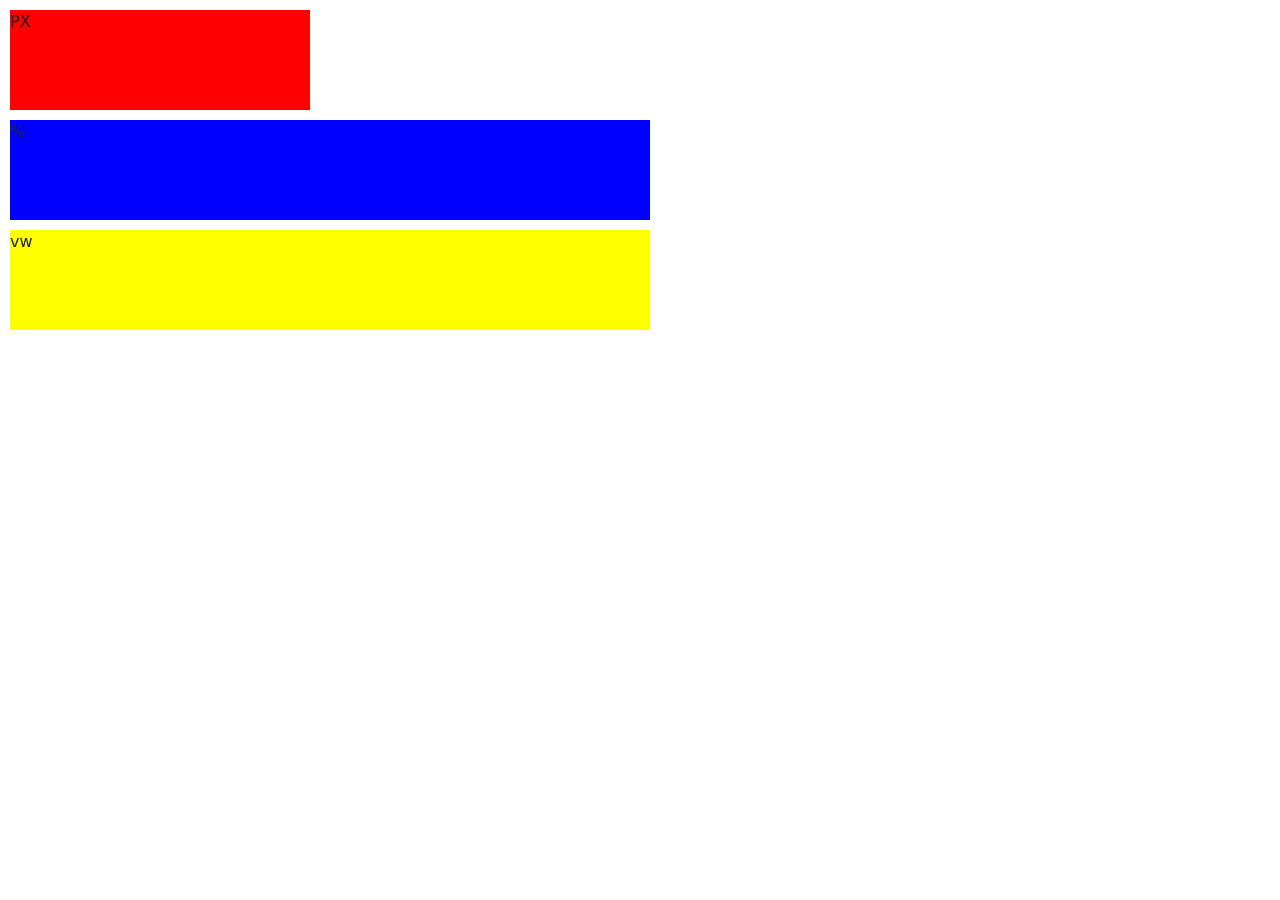
<file: Level-1/Exercice-2/index.html>
<!doctype html>
<html lang="en" data-bs-theme="light">
    <head>
        <title>Title</title>
        <!-- Required meta tags -->
        <meta charset="utf-8" />
        <meta name="viewport" content="width=device-width, initial-scale=1" />

        <!-- Bootstrap CSS v5.3.8 -->
        <link
            href="https://cdn.jsdelivr.net/npm/bootstrap@5.3.8/dist/css/bootstrap.min.css"
            rel="stylesheet"
            integrity="sha384-sRIl4kxILFvY47J16cr9ZwB07vP4J8+LH7qKQnuqkuIAvNWLzeN8tE5YBujZqJLB"
            crossorigin="anonymous"
        />
        <link rel="stylesheet" href="style.css">
    </head>

    <body>
        <header>
            <!-- place navbar here -->
        </header>
        <main>
            <div class="box box1">PX</div>
            <div class="box box2">%</div>
            <div class="box box3">vw</div>
        </main>
        <footer>
            <!-- place footer here -->
        </footer>
        <!-- Bootstrap JavaScript Bundle (includes Popper) -->
        <script
            src="https://cdn.jsdelivr.net/npm/bootstrap@5.3.8/dist/js/bootstrap.bundle.min.js"
            integrity="sha384-FKyoEForCGlyvwx9Hj09JcYn3nv7wiPVlz7YYwJrWVcXK/BmnVDxM+D2scQbITxI"
            crossorigin="anonymous"
        ></script>
    </body>
</html>
</file>
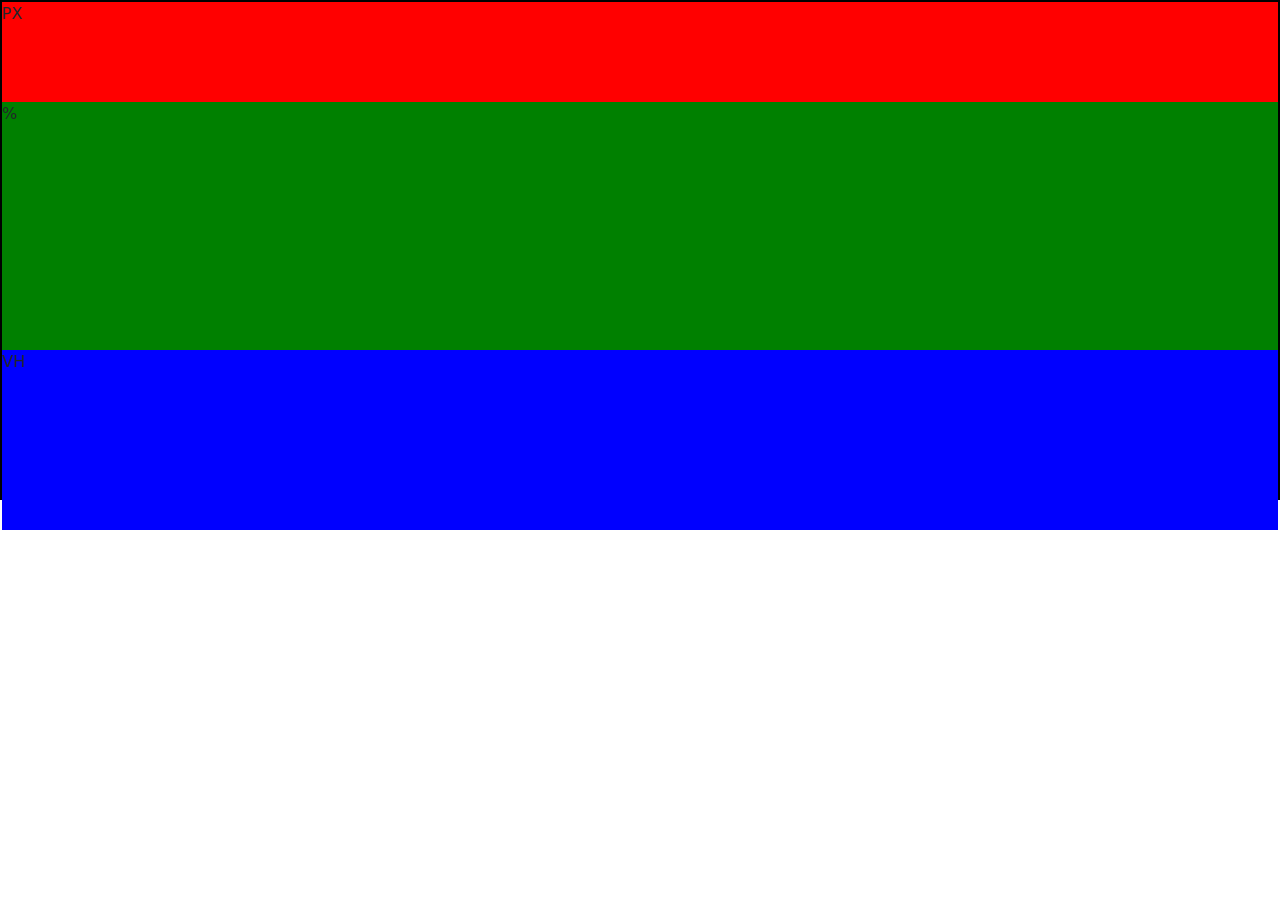
<file: Level-1/Exercice-3/index.html>
<!doctype html>
<html lang="en" data-bs-theme="light">
    <head>
        <title>Title</title>
        <!-- Required meta tags -->
        <meta charset="utf-8" />
        <meta name="viewport" content="width=device-width, initial-scale=1" />

        <!-- Bootstrap CSS v5.3.8 -->
        <link
            href="https://cdn.jsdelivr.net/npm/bootstrap@5.3.8/dist/css/bootstrap.min.css"
            rel="stylesheet"
            integrity="sha384-sRIl4kxILFvY47J16cr9ZwB07vP4J8+LH7qKQnuqkuIAvNWLzeN8tE5YBujZqJLB"
            crossorigin="anonymous"
        />
        <link rel="stylesheet" href="style.css">
    </head>

    <body>
        <header>
            <!-- place navbar here -->
        </header>
        <main></main>
        <footer>
            <div class="father">
                <div class="son1">PX</div>
                <div class="son2">%</div>
                <div class="son3">VH</div>
            </div>
        </footer>
        <!-- Bootstrap JavaScript Bundle (includes Popper) -->
        <script
            src="https://cdn.jsdelivr.net/npm/bootstrap@5.3.8/dist/js/bootstrap.bundle.min.js"
            integrity="sha384-FKyoEForCGlyvwx9Hj09JcYn3nv7wiPVlz7YYwJrWVcXK/BmnVDxM+D2scQbITxI"
            crossorigin="anonymous"
        ></script>
    </body>
</html>
</file>
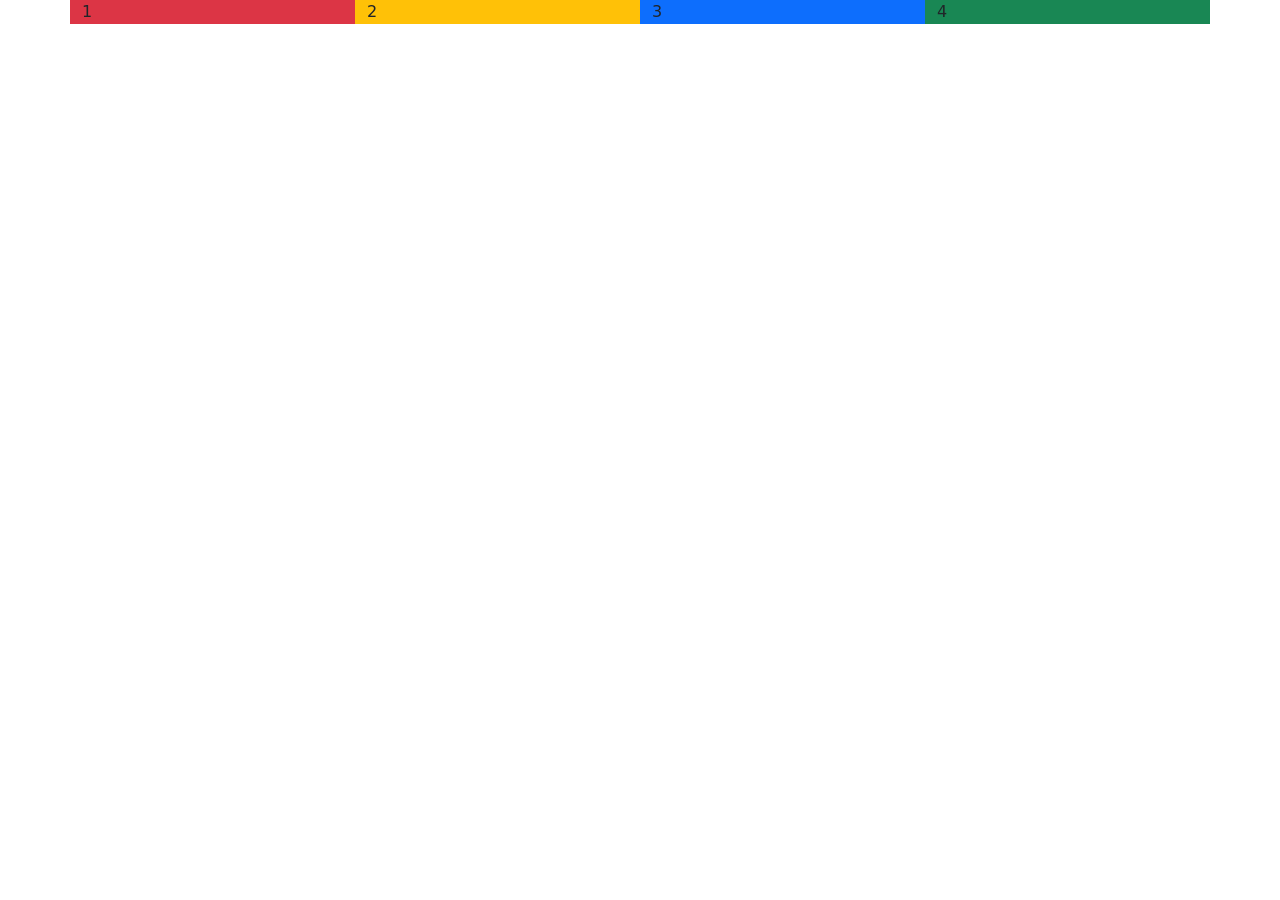
<file: Level-1/Exercice-4/index.html>
<!doctype html>
<html lang="en" data-bs-theme="light">
    <head>
        <title>Title</title>
        <!-- Required meta tags -->
        <meta charset="utf-8" />
        <meta name="viewport" content="width=device-width, initial-scale=1" />

        <!-- Bootstrap CSS v5.3.8 -->
        <link
            href="https://cdn.jsdelivr.net/npm/bootstrap@5.3.8/dist/css/bootstrap.min.css"
            rel="stylesheet"
            integrity="sha384-sRIl4kxILFvY47J16cr9ZwB07vP4J8+LH7qKQnuqkuIAvNWLzeN8tE5YBujZqJLB"
            crossorigin="anonymous"
        />
    </head>

    <body>
        <header>
            <!-- place navbar here -->
        </header>
        <main></main>
        <footer>
            <div class="container">
                <div class="row">
                    <div class="col-3 bg-danger">1</div>
                    <div class="col-3 bg-warning">2</div>
                    <div class="col-3 bg-primary">3</div>
                    <div class="col-3 bg-success">4</div>
                </div>
            </div>
        </footer>
        <!-- Bootstrap JavaScript Bundle (includes Popper) -->
        <script
            src="https://cdn.jsdelivr.net/npm/bootstrap@5.3.8/dist/js/bootstrap.bundle.min.js"
            integrity="sha384-FKyoEForCGlyvwx9Hj09JcYn3nv7wiPVlz7YYwJrWVcXK/BmnVDxM+D2scQbITxI"
            crossorigin="anonymous"
        ></script>
    </body>
</html>
</file>
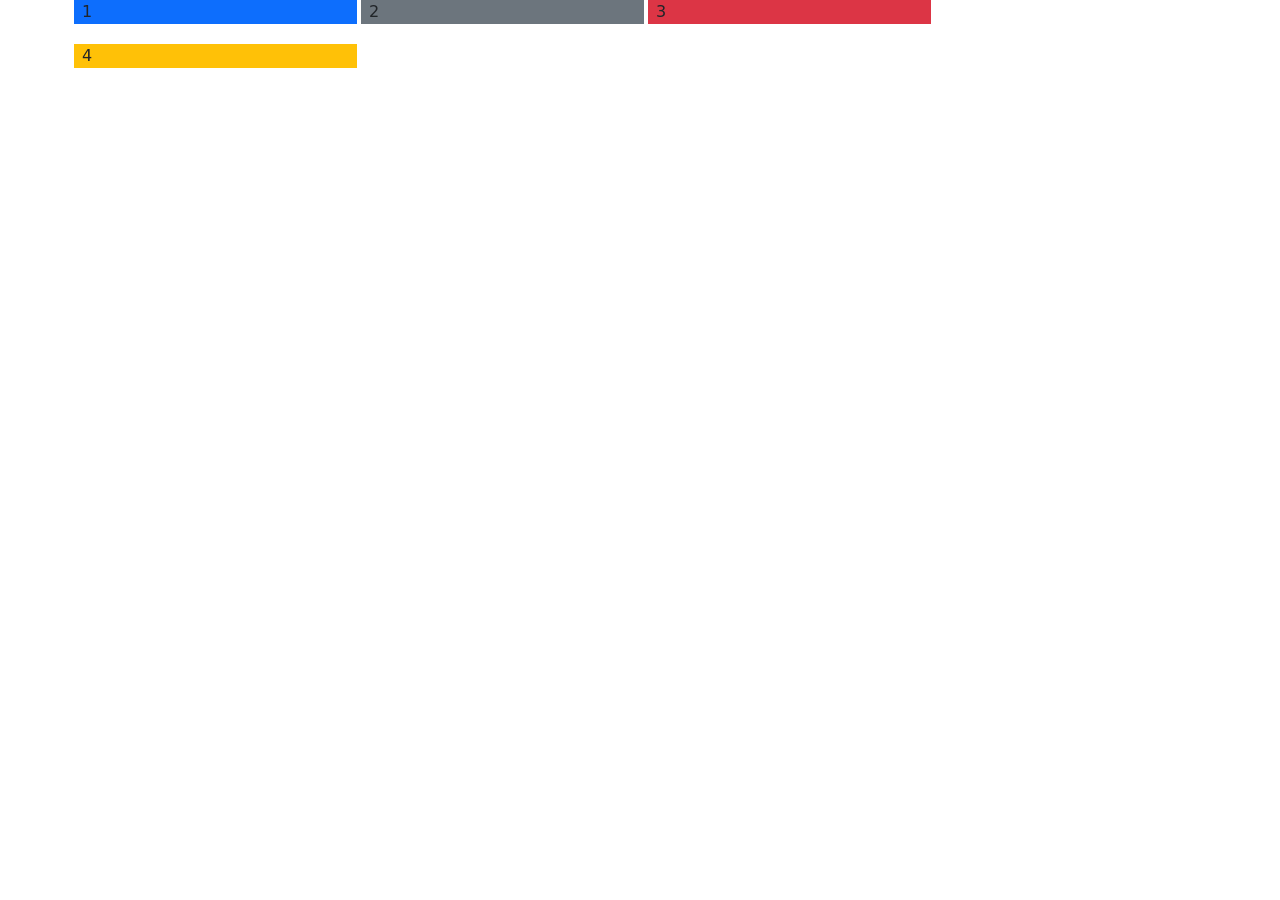
<file: Level-2/Exercice-1/index.html>
<!doctype html>
<html lang="en" data-bs-theme="light">
    <head>
        <title>Title</title>
        <!-- Required meta tags -->
        <meta charset="utf-8" />
        <meta name="viewport" content="width=device-width, initial-scale=1" />

        <!-- Bootstrap CSS v5.3.8 -->
        <link
            href="https://cdn.jsdelivr.net/npm/bootstrap@5.3.8/dist/css/bootstrap.min.css"
            rel="stylesheet"
            integrity="sha384-sRIl4kxILFvY47J16cr9ZwB07vP4J8+LH7qKQnuqkuIAvNWLzeN8tE5YBujZqJLB"
            crossorigin="anonymous"
        />
    </head>

    <body>
        <div class="container">
        <div class="row row-cols-1 row-cols-md-2 row-cols-lg-4 g-3 gap-1">
            <div class="col bg-primary">1</div>
            <div class="col bg-secondary">2</div>
            <div class="col bg-danger">3</div>
            <div class="col bg-warning">4</div>
        </div>
        </div>


        <!-- Bootstrap JavaScript Bundle (includes Popper) -->
        <script
            src="https://cdn.jsdelivr.net/npm/bootstrap@5.3.8/dist/js/bootstrap.bundle.min.js"
            integrity="sha384-FKyoEForCGlyvwx9Hj09JcYn3nv7wiPVlz7YYwJrWVcXK/BmnVDxM+D2scQbITxI"
            crossorigin="anonymous"
        ></script>
    </body>
</html>
</file>
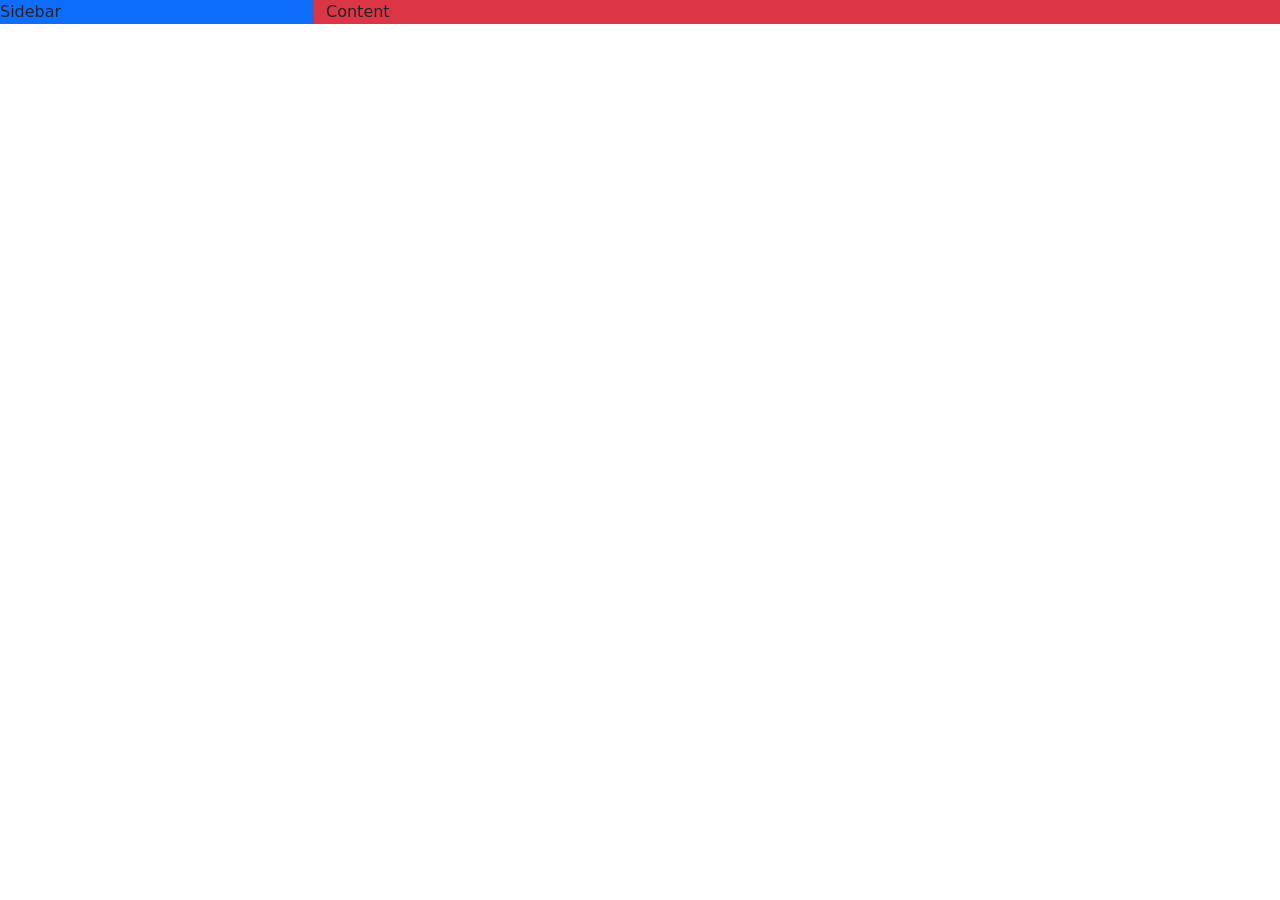
<file: Level-2/Exercice-2/index.html>
<!doctype html>
<html lang="en" data-bs-theme="light">
    <head>
        <title>Title</title>
        <!-- Required meta tags -->
        <meta charset="utf-8" />
        <meta name="viewport" content="width=device-width, initial-scale=1" />

        <!-- Bootstrap CSS v5.3.8 -->
        <link
            href="https://cdn.jsdelivr.net/npm/bootstrap@5.3.8/dist/css/bootstrap.min.css"
            rel="stylesheet"
            integrity="sha384-sRIl4kxILFvY47J16cr9ZwB07vP4J8+LH7qKQnuqkuIAvNWLzeN8tE5YBujZqJLB"
            crossorigin="anonymous"
        />
    </head>

    <body>
        <div>
            <div class="row ">
                <div class="col-12 col-lg-3 bg-primary">
                    Sidebar
                </div>
                <div class="col-12 col-lg-9 bg-danger">
                    Content
                </div>
            </div>
        </div>
        <script
            src="https://cdn.jsdelivr.net/npm/bootstrap@5.3.8/dist/js/bootstrap.bundle.min.js"
            integrity="sha384-FKyoEForCGlyvwx9Hj09JcYn3nv7wiPVlz7YYwJrWVcXK/BmnVDxM+D2scQbITxI"
            crossorigin="anonymous"
        ></script>
    </body>
</html>
</file>
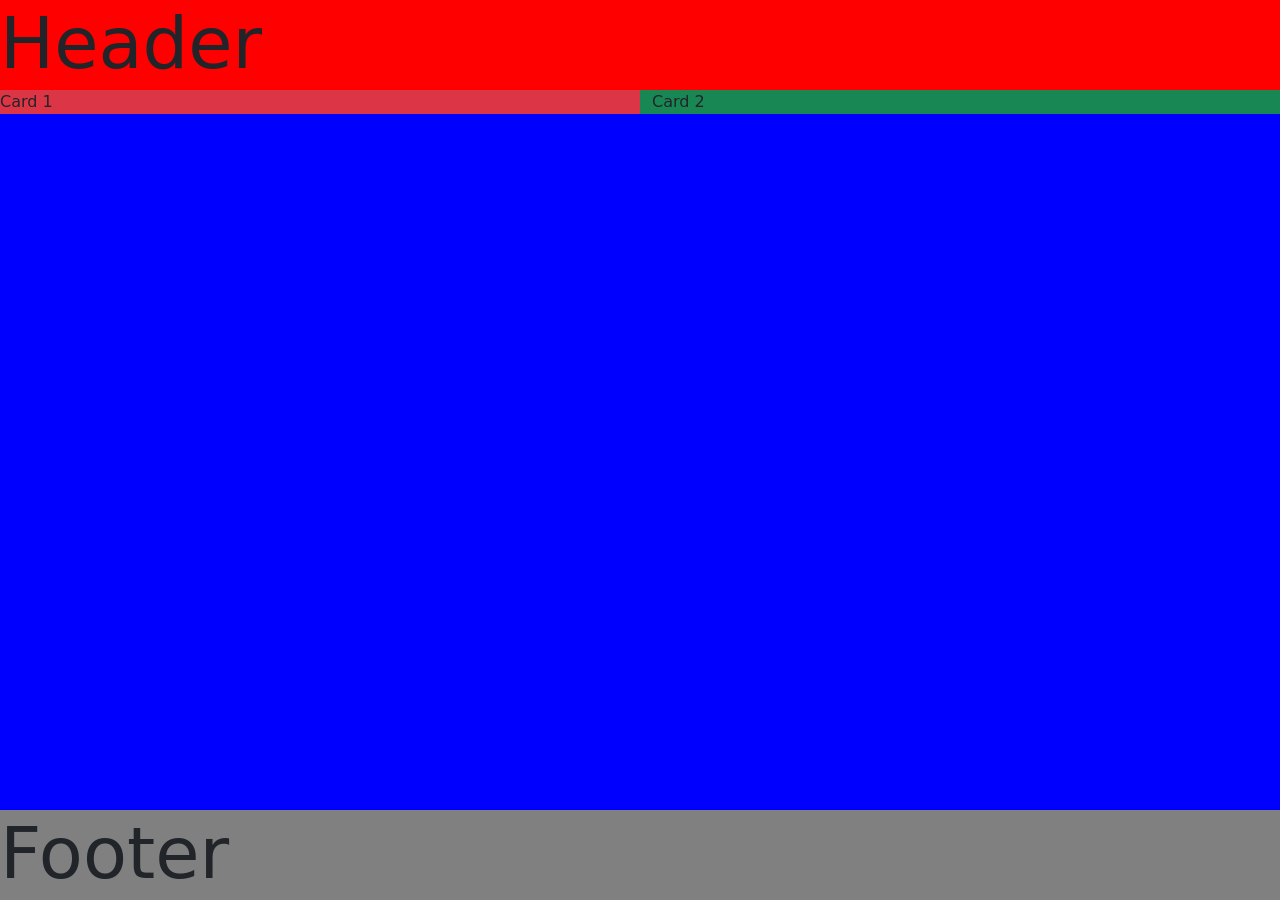
<file: Level-2/Exercice-3/index.html>
<!doctype html>
<html lang="en" data-bs-theme="light">
    <head>
        <title>Title</title>
        <!-- Required meta tags -->
        <meta charset="utf-8" />
        <meta name="viewport" content="width=device-width, initial-scale=1" />

        <!-- Bootstrap CSS v5.3.8 -->
        <link
            href="https://cdn.jsdelivr.net/npm/bootstrap@5.3.8/dist/css/bootstrap.min.css"
            rel="stylesheet"
            integrity="sha384-sRIl4kxILFvY47J16cr9ZwB07vP4J8+LH7qKQnuqkuIAvNWLzeN8tE5YBujZqJLB"
            crossorigin="anonymous"
        />
        <link rel="stylesheet" href="style.css">
    </head>

    <body>
        <div class="d-flex flex-column min-vh-100">
        <header id="header">
            <div class="display-2">Header</div>
        </header>
        <main id="main">
            <div class="row">
                <div class="col-12 col-md-6 bg-danger">
                Card 1
                </div>
                <div class="col-12 col-md-6 bg-success">
                Card 2
                </div>
            </div>
        </main>
        <footer id="footer">
            <div class="display-2">Footer</div>
        </footer>
        <!-- Bootstrap JavaScript Bundle (includes Popper) -->
        <script
            src="https://cdn.jsdelivr.net/npm/bootstrap@5.3.8/dist/js/bootstrap.bundle.min.js"
            integrity="sha384-FKyoEForCGlyvwx9Hj09JcYn3nv7wiPVlz7YYwJrWVcXK/BmnVDxM+D2scQbITxI"
            crossorigin="anonymous"
        ></script>
        </div>
    </body>
</html>
</file>
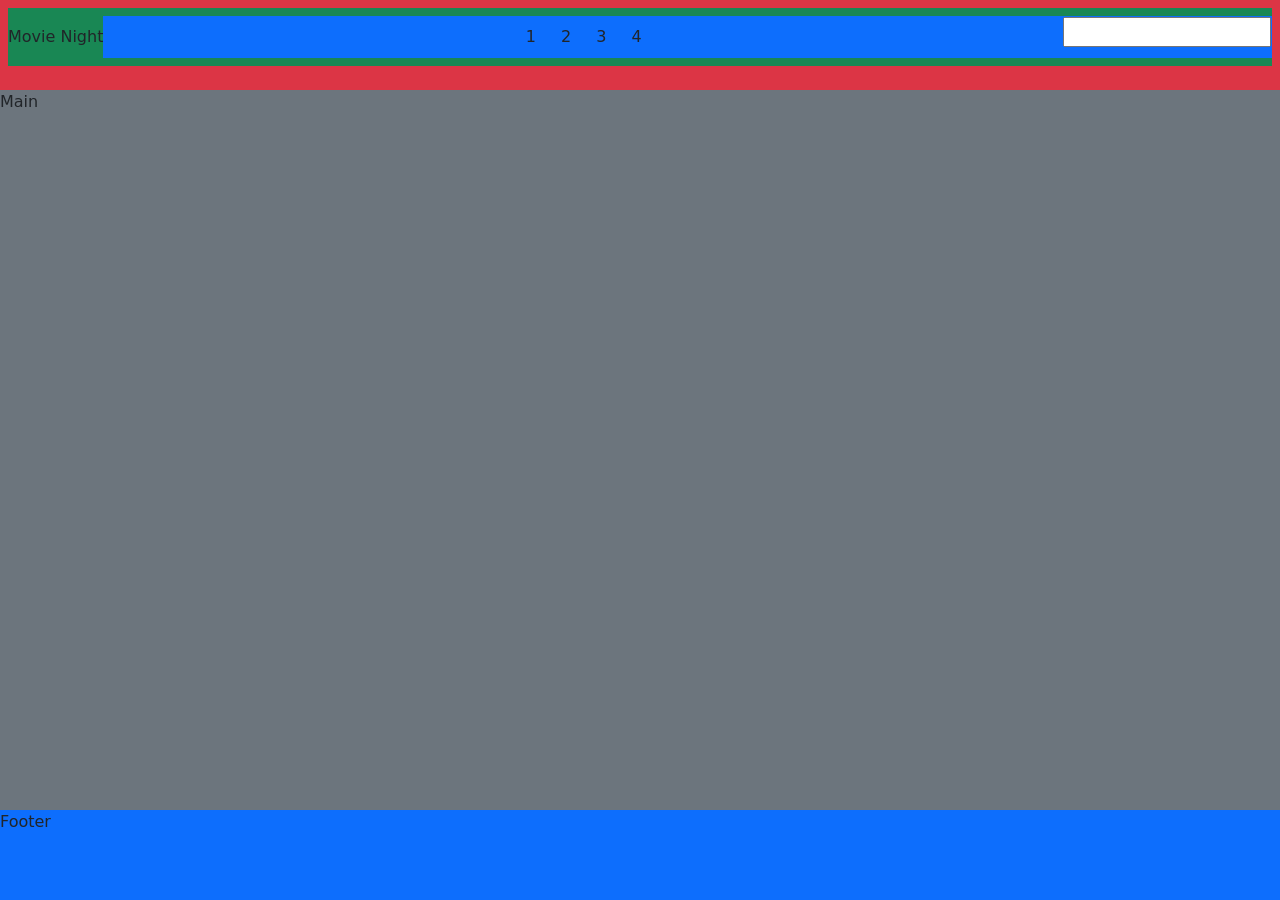
<file: Level-2/Exercice-4/index.html>
<!doctype html>
<html lang="en" data-bs-theme="light">
    <head>
        <title>Title</title>
        <!-- Required meta tags -->
        <meta charset="utf-8" />
        <meta name="viewport" content="width=device-width, initial-scale=1" />

        <!-- Bootstrap CSS v5.3.8 -->
        <link
            href="https://cdn.jsdelivr.net/npm/bootstrap@5.3.8/dist/css/bootstrap.min.css"
            rel="stylesheet"
            integrity="sha384-sRIl4kxILFvY47J16cr9ZwB07vP4J8+LH7qKQnuqkuIAvNWLzeN8tE5YBujZqJLB"
            crossorigin="anonymous"
        />
        <link rel="stylesheet" href="style.css">
    </head>

    <body>
        <div class="d-flex flex-column min-vh-100">
        <header class="header bg-danger">
        <div class="navbar bg-success d-flex m-2 d-flex justify-content-between navbar-expand-lg">
                <div class="nav-item">
                    Movie Night
                </div>
                <button class="btn d-lg-none" type="button" data-bs-target="#menucollapse" data-bs-toggle="collapse"><span class="navbar-toggler-icon"></span></button>
        <div id="menucollapse" class="collapse navbar-collapse border border-primary">
            <div class="d-flex bg-primary w-100 justify-content-end">
                <div class="nav-item btn-group border border-primary mx-auto">
                    <button class="btn">1</button>
                    <button class="btn">2</button>
                    <button class="btn">3</button>
                    <button class="btn">4</button>
                </div>

                <div class="nav-item">
                    <input type="password">
                </div>
                </div>
        </div>
        </div>
        </header>
        <main class="main bg-secondary" style="flex: 1;">
            Main
        </main>
        <footer class="footer bg-primary">
            Footer
        </footer>
        <!-- Bootstrap JavaScript Bundle (includes Popper) -->
        <script
            src="https://cdn.jsdelivr.net/npm/bootstrap@5.3.8/dist/js/bootstrap.bundle.min.js"
            integrity="sha384-FKyoEForCGlyvwx9Hj09JcYn3nv7wiPVlz7YYwJrWVcXK/BmnVDxM+D2scQbITxI"
            crossorigin="anonymous"
        ></script>
        </div>
    </body>
</html>
</file>
<file: Level-1/Exercice-2/style.css>
.box{
    height: 100px;
    margin:10px;
}

.box1{
    width: 300px;
    background-color: red;
}

.box2{
    width: 50%;
    background-color: blue;
}

.box3{
    width: 50vw;
    background-color: yellow;
}
</file>
<file: Level-1/Exercice-3/style.css>
.father{
    height:500px;
    border:2px solid black;
}

.son1{
    height:100px;
    background:red;
}

.son2{
    /* It has height because has content inside  */
    height:50%;
    background:green;
}

.son3{
    height:20vh;
    background: blue;
}
</file>
<file: Level-2/Exercice-3/style.css>
#header{
    height: 10vh;
    background: red;
}

#main{
    /* Occupies the whole free space  */
    flex:1; 
    background: blue;
}

#footer{
    background: gray;
    min-height: 10vh;
}
</file>
<file: Level-2/Exercice-4/style.css>
.header{
    height: 10vh;
}

.footer{
    height: 10vh;
}
</file>
